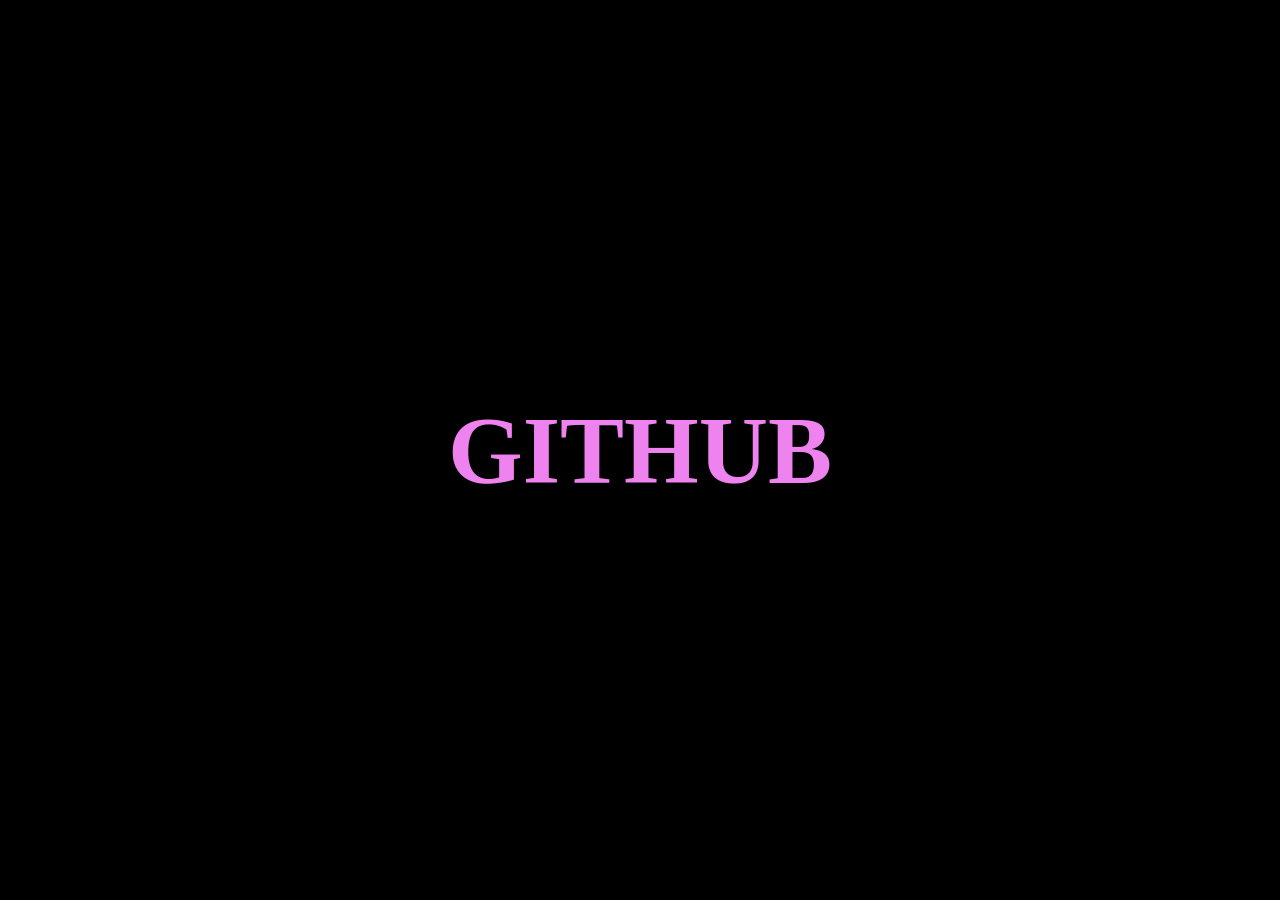
<file: github.html>
<!DOCTYPE html>
<html lang="pt-br">
<head>
    <meta charset="UTF-8">
    <meta name="viewport" content="width=device-width, initial-scale=1.0">
    <link rel="stylesheet" href="github.css">
    <title>GITHUB</title>
</head>
<body>
    <h1>GITHUB</h1>
</body>
</html>
</file>
<file: github.css>
*{
    margin: 0;
    padding: 0;
    box-sizing: border-box;
}

body{
    display:flex;
    justify-content: center;
    align-items: center;
    height: 100vh;
    background-color: black;
    color: violet;
    font-size: 48px;
}
</file>
